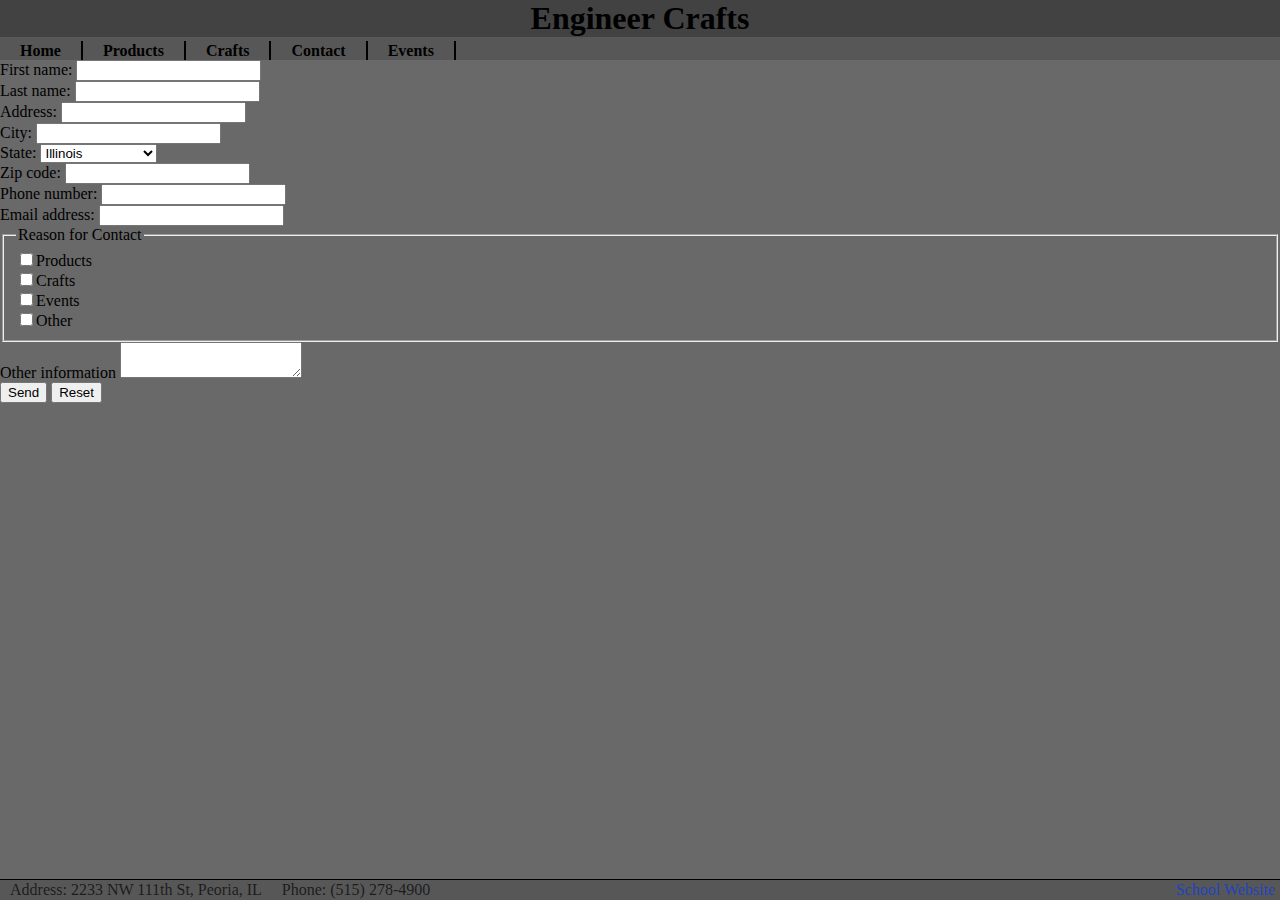
<file: contact.htm>
<!DOCTYPE html>
<!-- 
*****************************************************************************
Title: Contact Page
Use: To serve as the contact page for the Engineer Crafts (fake) store front.
Author: Zach Stear
School/Term: Southern Illinois University, Spring 2023
Developed: Apr 25, 2023 
Tested: May 05, 2023; Passed on Chrome browser.
******************************************************************************
-->
<html lang="en-US">

<head>
    <title>Engineer Crafts - Contact</title>
    <meta charset="utf-8">
    <meta name="description" content="Engineer Crafts a website for a currently fake shop front.">
    <meta name="keywords" content="Engineer, Crafts, Electronics, Projects">
    <link rel="stylesheet" type="text/css" href="./styles/main.css" />
</head>

<body>
    <div id="header">
        <h1>Engineer Crafts</h1>
    </div>

    <div id="navigation">
        <ul>
            <li><a href="index.htm" class="current">Home</a></li>
            <li><a href="products.htm">Products</a></li>
            <li><a href="crafts.htm">Crafts</a></li>
            <li><a href="contact.htm">Contact</a></li>
            <li><a href="events.htm">Events</a></li>
        </ul>
    </div>

    <div id="form">
        <form action="response.htm" method="post">
            <label for="first_name">First name:</label>
            <input type="text" name="first_name" id="first_name" minlength="15" maxlength="25" required /><br />

            <label for="last_name">Last name:</label>
            <input type="text" name="last_name" id="last_name" minlength="15" maxlength="25" required /><br />

            <label for="address">Address:</label>
            <input type="text" name="address" id="address" minlength="15" maxlength="50" required /><br />

            <label for="city">City:</label>
            <input type="text" name="city" id="city" minlength="4" maxlength="25" required /><br />

            <label for="state">State:</label>
            <select name="state" id="state" required>
                <option value="AL">Alabama</option>
                <option value="AK">Alaska</option>
                <option value="AZ">Arizona</option>
                <option value="AR">Arkansas</option>
                <option value="CA">California</option>
                <option value="CO">Colorado</option>
                <option value="CT">Connecticut</option>
                <option value="DE">Delaware</option>
                <option value="FL">Florida</option>
                <option value="GA">Georgia</option>
                <option value="HI">Hawaii</option>
                <option value="ID">Idaho</option>
                <option value="IL" selected="selected">Illinois</option>
                <option value="IN">Indiana</option>
                <option value="IA">Iowa</option>
                <option value="KS">Kansas</option>
                <option value="KY">Kentucky</option>
                <option value="LA">Louisiana</option>
                <option value="ME">Maine</option>
                <option value="MD">Maryland</option>
                <option value="MA">Massachusetts</option>
                <option value="MI">Michigan</option>
                <option value="MN">Minnesota</option>
                <option value="MS">Mississippi</option>
                <option value="MO">Missouri</option>
                <option value="MT">Montana</option>
                <option value="NE">Nebraska</option>
                <option value="NV">Nevada</option>
                <option value="NH">New Hampshire</option>
                <option value="NJ">New Jersey</option>
                <option value="NM">New Mexico</option>
                <option value="NY">New York</option>
                <option value="NC">North Carolina</option>
                <option value="ND">North Dakota</option>
                <option value="OH">Ohio</option>
                <option value="OK">Oklahoma</option>
                <option value="OR">Oregon</option>
                <option value="PA">Pennsylvania</option>
                <option value="RI">Rhode Island</option>
                <option value="SC">South Carolina</option>
                <option value="SD">South Dakota</option>
                <option value="TN">Tennessee</option>
                <option value="TX">Texas</option>
                <option value="UT">Utah</option>
                <option value="VT">Vermont</option>
                <option value="VA">Virginia</option>
                <option value="WA">Washington</option>
                <option value="WV">West Virginia</option>
                <option value="WI">Wisconsin</option>
                <option value="WY">Wyoming</option>
            </select><br />

            <label for="zip_code">Zip code:</label>
            <input type="text" name="zip_code" id="zip_code" minlength="5" maxlength="10" required pattern="\d{5}-\d{4}|\d{5}" /><br />

            <label for="phone_number">Phone number:</label>
            <input type="tel" name="phone_number" id="phone_number" minlength="10" maxlength="12" required pattern="\d{3}-\d{3}-\d{4}" /><br />

            <label for="email_address">Email address:</label>
            <input type="email" name="email_address" id="email_address" minlength="10" maxlength="25" required /><br />

            <fieldset>
                <legend>Reason for Contact</legend>
                <input type="checkbox" name="Products" id="Products" value="Products" />Products<br />
                <input type="checkbox" name="Crafts" id="Crafts" value="Crafts" />Crafts<br />
                <input type="checkbox" name="Events" id="Events" value="Events" />Events<br />
                <input type="checkbox" name="Other" id="Other" value="Other" />Other<br />
            </fieldset>

            <label for="message">Other information</label>
            <textarea name="message" id="message" minlength="20" maxlength="200"></textarea><br />

            <input type="submit" name="send" id="send" value="Send" />
            <input type="reset" name="reset" id="reset" value="Reset" />
        </form>
    </div>

    <div id="footer">
        <a href="https://siu.edu/">School Website</a>
        <p>Address: 2233 NW 111th St, Peoria, IL</p>
        <p>Phone: (515) 278-4900</p>
    </div>
</body>

</html>
</file>
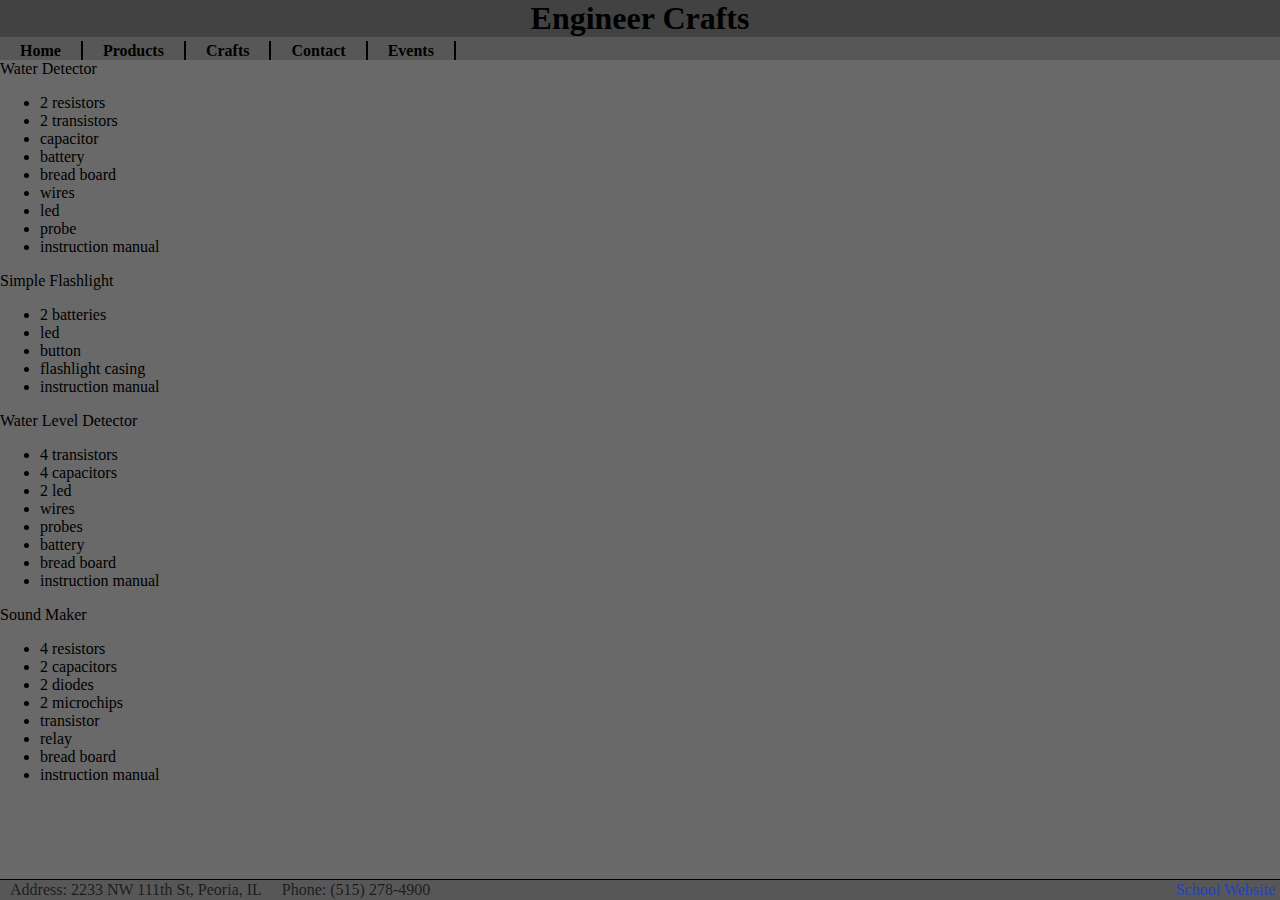
<file: crafts.htm>
<!DOCTYPE html>
<!-- 
*****************************************************************************
Title: Crafts Page
Use: To list different crafts you can make and find at Engineer Crafts.
Author: Zach Stear
School/Term: Southern Illinois University, Spring 2023
Developed: Apr 25, 2023 
Tested: May 05, 2023; Passed on Chrome browser.
******************************************************************************
-->
<html lang="en-US">

<head>
    <title>Engineer Crafts - Crafts</title>
    <meta charset="utf-8">
    <meta name="description" content="Engineer Crafts a website for a currently fake shop front.">
    <meta name="keywords" content="Engineer, Crafts, Electronics, Projects">
    <link rel="stylesheet" type="text/css" href="./styles/main.css" />
</head>

<body>
    <div id="header">
        <h1>Engineer Crafts</h1>
    </div>

    <div id="navigation">
        <ul>
            <li><a href="index.htm" class="current">Home</a></li>
            <li><a href="products.htm">Products</a></li>
            <li><a href="crafts.htm">Crafts</a></li>
            <li><a href="contact.htm">Contact</a></li>
            <li><a href="events.htm">Events</a></li>
        </ul>
    </div>

    <div id="craft1">
        <label>Water Detector</label>
        <ul>
            <li>2 resistors</li>
            <li>2 transistors</li>
            <li>capacitor</li>
            <li>battery</li>
            <li>bread board</li>
            <li>wires</li>
            <li>led</li>
            <li>probe</li>
            <li>instruction manual</li>
        </ul>
    </div>
    <div id="craft2">
        <label>Simple Flashlight</label>
        <ul>
            <li>2 batteries</li>
            <li>led</li>
            <li>button</li>
            <li>flashlight casing</li>
            <li>instruction manual</li>
        </ul>
    </div>
    <div id="craft3">
        <label>Water Level Detector</label>
        <ul>
            <li>4 transistors</li>
            <li>4 capacitors</li>
            <li>2 led</li>
            <li>wires</li>
            <li>probes</li>
            <li>battery</li>
            <li>bread board</li>
            <li>instruction manual</li>
        </ul>
    </div>
    <div id="craft4">
        <label>Sound Maker</label>
        <ul>
            <li>4 resistors</li>
            <li>2 capacitors</li>
            <li>2 diodes</li>
            <li>2 microchips</li>
            <li>transistor</li>
            <li>relay</li>
            <li>bread board</li>
            <li>instruction manual</li>
        </ul>
    </div>

    <div id="footer">
        <a href="https://siu.edu/">School Website</a>
        <p>Address: 2233 NW 111th St, Peoria, IL</p>
        <p>Phone: (515) 278-4900</p>
    </div>
</body>

</html>
</file>
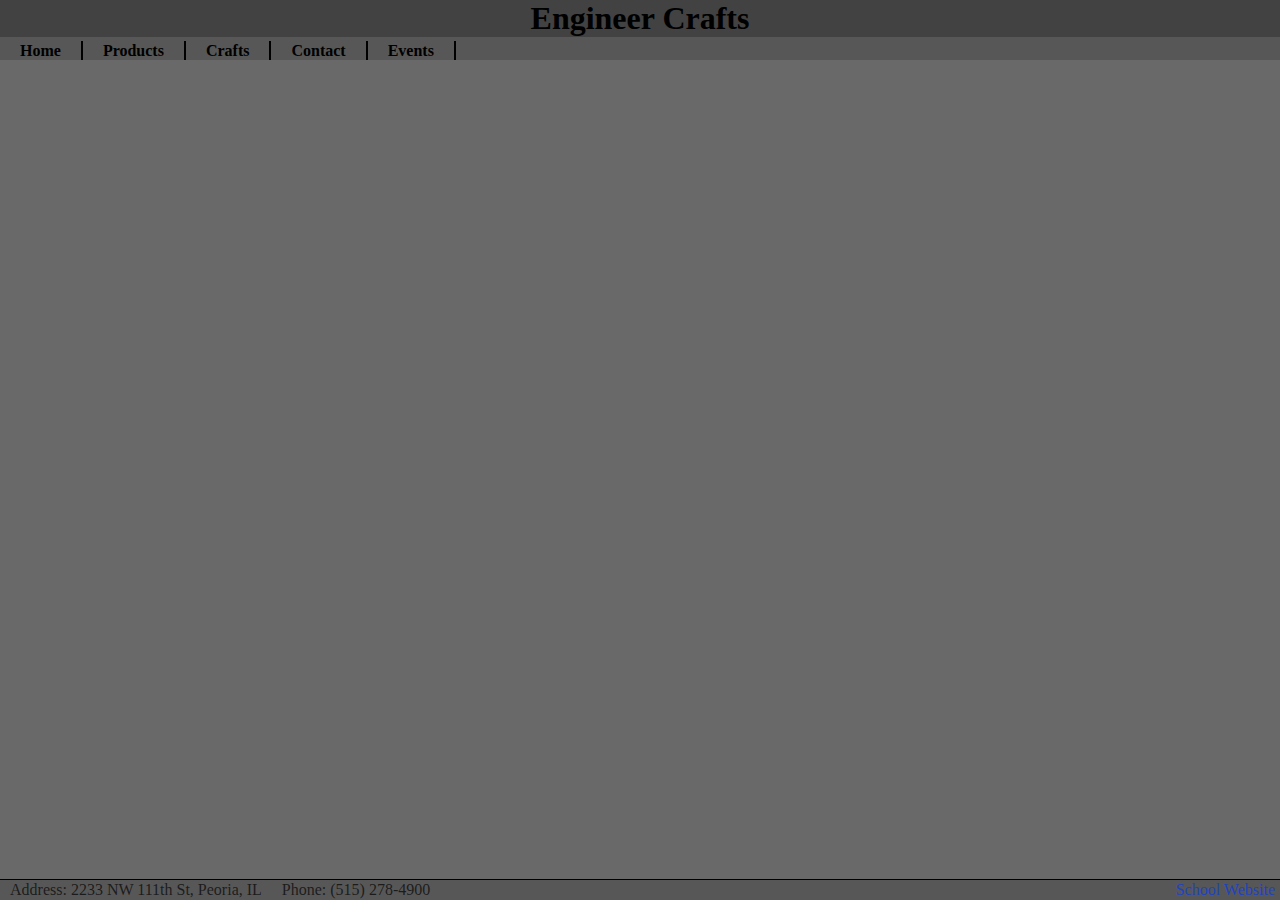
<file: events.htm>
<!DOCTYPE html>
<!-- 
*****************************************************************************
Title: Events Page
Use: To list upcoming events that Engineer Crafts and others are hosting.
Author: Zach Stear
School/Term: Southern Illinois University, Spring 2023
Developed: Apr 25, 2023 
Tested: May 05, 2023; Passed on Chrome browser.
******************************************************************************
-->
<html lang="en-US">

<head>
        <title>Engineer Crafts - Events</title>
        <meta charset="utf-8">
        <meta name="description" content="Engineer Crafts a website for a currently fake shop front.">
        <meta name="keywords" content="Engineer, Crafts, Electronics, Projects">
        <link rel="stylesheet" type="text/css" href="./styles/main.css" />
</head>

<body>
    <div id="header">
        <h1>Engineer Crafts</h1>
    </div>

    <div id="navigation">
        <ul>
            <li><a href="index.htm" class="current">Home</a></li>
            <li><a href="products.htm">Products</a></li>
            <li><a href="crafts.htm">Crafts</a></li>
            <li><a href="contact.htm">Contact</a></li>
            <li><a href="events.htm">Events</a></li>
        </ul>
    </div>

    <div id="us">

    </div>
    <div id="others">
        
    </div>
    
    <div id="footer">
        <a href="https://siu.edu/">School Website</a>
        <p>Address: 2233 NW 111th St, Peoria, IL</p>
        <p>Phone: (515) 278-4900</p>
    </div>
</body>

</html>
</file>
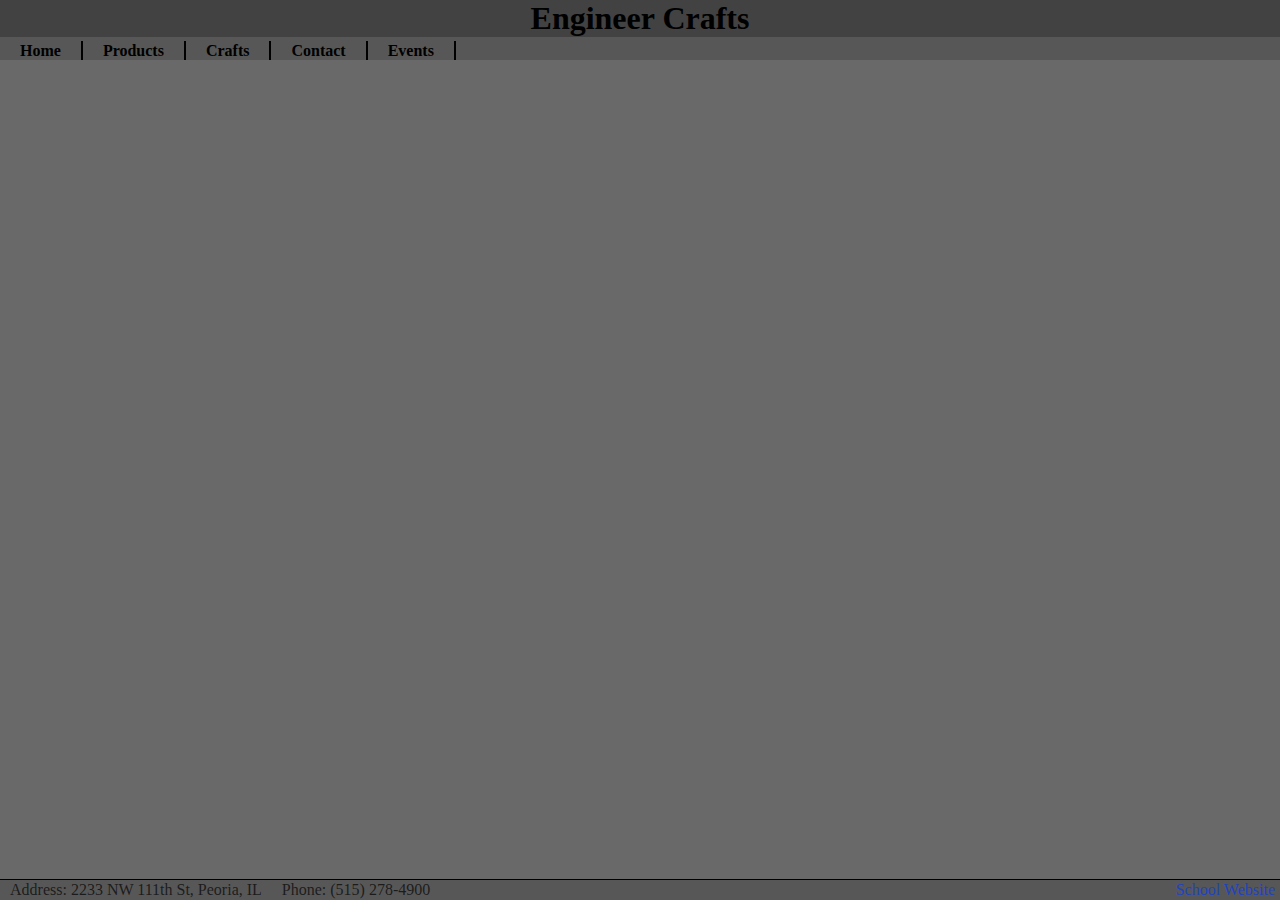
<file: HostedbyOthers.htm>
<!DOCTYPE html>
<!-- 
*****************************************************************************
Title: HostedbyOthers Page
Use: To give information on events hosted by other groups.
Author: Zach Stear
School/Term: Southern Illinois University, Spring 2023
Developed: Apr 25, 2023 
Tested: May 05, 2023; Passed on Chrome browser.
******************************************************************************
-->
<html lang="en-US">

<head>
    <title>Engineer Crafts - Hosted by Others</title>
    <meta charset="utf-8">
    <meta name="description" content="Engineer Crafts a website for a currently fake shop front.">
    <meta name="keywords" content="Engineer, Crafts, Electronics, Projects">
    <link rel="stylesheet" type="text/css" href="./styles/main.css" />
</head>

<body>
    <div id="header">
        <h1>Engineer Crafts</h1>
    </div>

    <div id="navigation">
        <ul>
            <li><a href="index.htm" class="current">Home</a></li>
            <li><a href="products.htm">Products</a></li>
            <li><a href="crafts.htm">Crafts</a></li>
            <li><a href="contact.htm">Contact</a></li>
            <li><a href="events.htm">Events</a></li>
        </ul>
    </div>

    <div id="footer">
        <a href="https://siu.edu/">School Website</a>
        <p>Address: 2233 NW 111th St, Peoria, IL</p>
        <p>Phone: (515) 278-4900</p>
    </div>
</body>

</html>
</file>
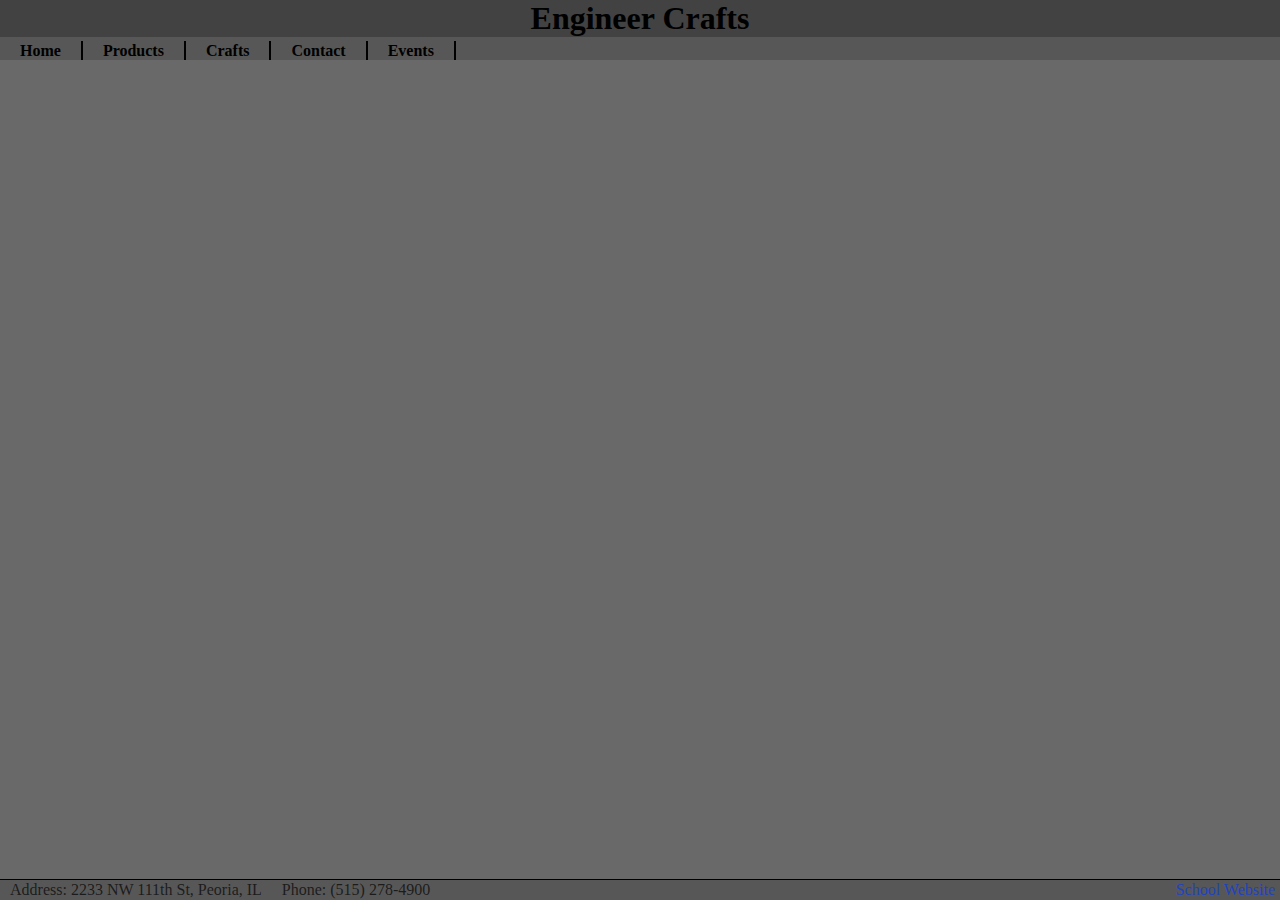
<file: HostedbyUs.htm>
<!DOCTYPE html>
<!-- 
*****************************************************************************
Title: HostedbyUs Page
Use: To give information on events hosted by Engineer Crafts.
Author: Zach Stear
School/Term: Southern Illinois University, Spring 2023
Developed: Apr 25, 2023 
Tested: May 05, 2023; Passed on Chrome browser.
******************************************************************************
-->
<html lang="en-US">

<head>
    <title>Engineer Crafts - Hosted by Us</title>
    <meta charset="utf-8">
    <meta name="description" content="Engineer Crafts a website for a currently fake shop front.">
    <meta name="keywords" content="Engineer, Crafts, Electronics, Projects">
    <link rel="stylesheet" type="text/css" href="./styles/main.css" />
</head>

<body>
    <div id="header">
        <h1>Engineer Crafts</h1>
    </div>

    <div id="navigation">
        <ul>
            <li><a href="index.htm" class="current">Home</a></li>
            <li><a href="products.htm">Products</a></li>
            <li><a href="crafts.htm">Crafts</a></li>
            <li><a href="contact.htm">Contact</a></li>
            <li><a href="events.htm">Events</a></li>
        </ul>
    </div>

    <div id="footer">
        <a href="https://siu.edu/">School Website</a>
        <p>Address: 2233 NW 111th St, Peoria, IL</p>
        <p>Phone: (515) 278-4900</p>
    </div>
</body>

</html>
</file>
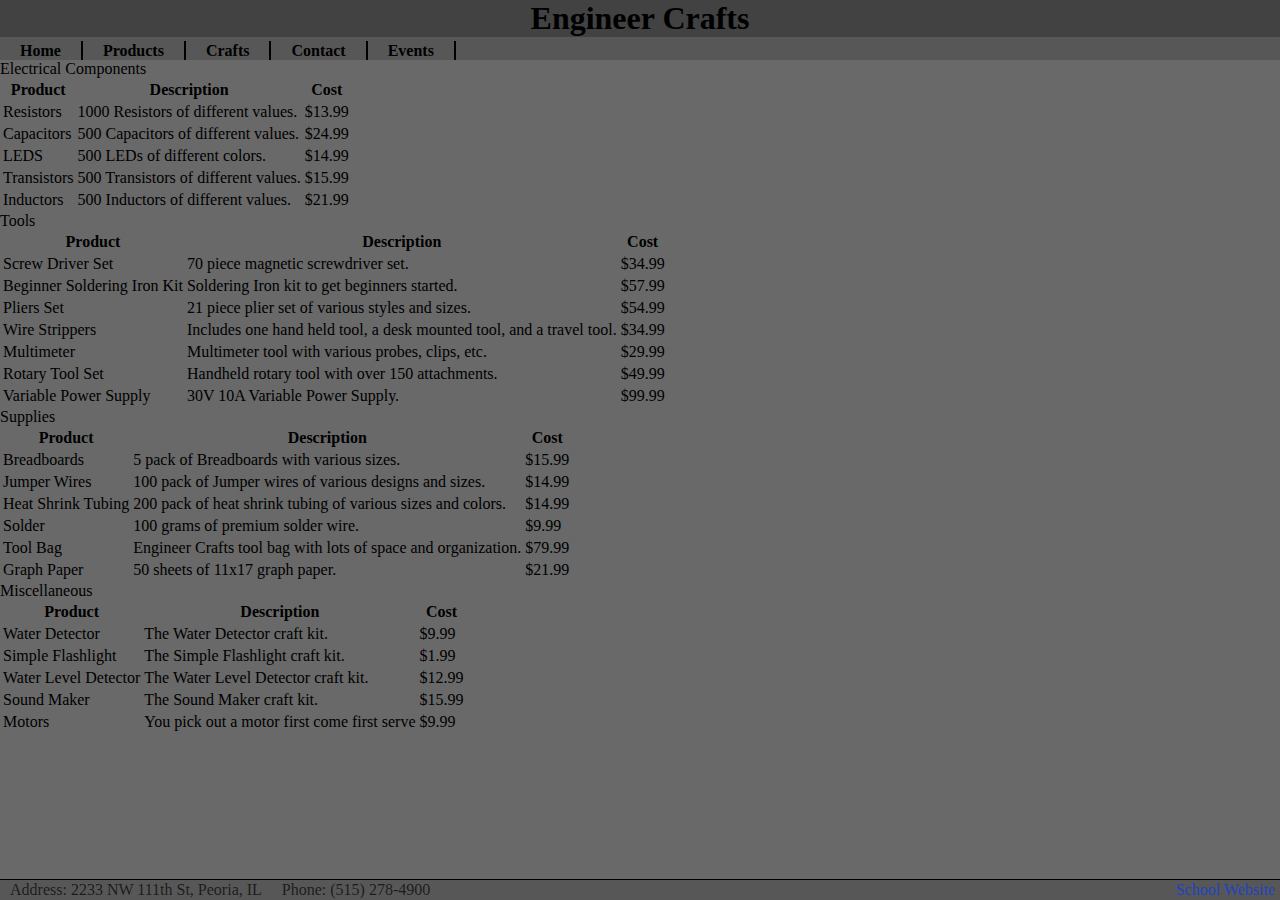
<file: products.htm>
<!DOCTYPE html>
<!-- 
*****************************************************************************
Title: Products Page
Use: To list products for the (fake) Engineer Crafts store.
Author: Zach Stear
School/Term: Southern Illinois University, Spring 2023
Developed: Apr 25, 2023 
Tested: May 05, 2023; Passed on Chrome browser.
******************************************************************************
-->
<html lang="en-US">

<head>
    <title>Engineer Crafts - Products</title>
    <meta charset="utf-8">
    <meta name="description" content="Engineer Crafts a website for a currently fake shop front.">
    <meta name="keywords" content="Engineer, Crafts, Electronics, Projects">
    <link rel="stylesheet" type="text/css" href="./styles/main.css" />
</head>

<body>
    <div id="header">
        <h1>Engineer Crafts</h1>
    </div>

    <div id="navigation">
        <ul>
            <li><a href="index.htm" class="current">Home</a></li>
            <li><a href="products.htm">Products</a></li>
            <li><a href="crafts.htm">Crafts</a></li>
            <li><a href="contact.htm">Contact</a></li>
            <li><a href="events.htm">Events</a></li>
        </ul>
    </div>

    <div id="main">
        <div id="content1">
            <label>Electrical Components</label>
            <table>
                <thead>
                    <tr>
                        <th>Product</th>
                        <th>Description</th>
                        <th>Cost</th>
                    </tr>
                </thead>
                <tbody>
                    <tr>
                        <td>Resistors</td>
                        <td>1000 Resistors of different values.</td>
                        <td>$13.99</td>
                    </tr>
                    <tr>
                        <td>Capacitors</td>
                        <td>500 Capacitors of different values.</td>
                        <td>$24.99</td>
                    </tr>
                    <tr>
                        <td>LEDS</td>
                        <td>500 LEDs of different colors.</td>
                        <td>$14.99</td>
                    </tr>
                    <tr>
                        <td>Transistors</td>
                        <td>500 Transistors of different values.</td>
                        <td>$15.99</td>
                    </tr>
                    <tr>
                        <td>Inductors</td>
                        <td>500 Inductors of different values.</td>
                        <td>$21.99</td>
                    </tr>
                </tbody>
            </table>
        </div>
        <div id="content2">
            <label>Tools</label>
            <table>
                <thead>
                    <tr>
                        <th>Product</th>
                        <th>Description</th>
                        <th>Cost</th>
                    </tr>
                </thead>
                <tbody>
                    <tr>
                        <td>Screw Driver Set</td>
                        <td>70 piece magnetic screwdriver set.</td>
                        <td>$34.99</td>
                    </tr>
                    <tr>
                        <td>Beginner Soldering Iron Kit</td>
                        <td>Soldering Iron kit to get beginners started.</td>
                        <td>$57.99</td>
                    </tr>
                    <tr>
                        <td>Pliers Set</td>
                        <td>21 piece plier set of various styles and sizes.</td>
                        <td>$54.99</td>
                    </tr>
                    <tr>
                        <td>Wire Strippers</td>
                        <td>Includes one hand held tool, a desk mounted tool, and a travel tool.</td>
                        <td>$34.99</td>
                    </tr>
                    <tr>
                        <td>Multimeter</td>
                        <td>Multimeter tool with various probes, clips, etc.</td>
                        <td>$29.99</td>
                    </tr>
                    <tr>
                        <td>Rotary Tool Set</td>
                        <td>Handheld rotary tool with over 150 attachments.</td>
                        <td>$49.99</td>
                    </tr>
                    <tr>
                        <td>Variable Power Supply</td>
                        <td>30V 10A Variable Power Supply.</td>
                        <td>$99.99</td>
                    </tr>
                </tbody>
            </table>
        </div>
        <div id="content3">
            <label>Supplies</label>
            <table>
                <thead>
                    <tr>
                        <th>Product</th>
                        <th>Description</th>
                        <th>Cost</th>
                    </tr>
                </thead>
                <tbody>
                    <tr>
                        <td>Breadboards</td>
                        <td>5 pack of Breadboards with various sizes.</td>
                        <td>$15.99</td>
                    </tr>
                    <tr>
                        <td>Jumper Wires</td>
                        <td>100 pack of Jumper wires of various designs and sizes.</td>
                        <td>$14.99</td>
                    </tr>
                    <tr>
                        <td>Heat Shrink Tubing</td>
                        <td>200 pack of heat shrink tubing of various sizes and colors.</td>
                        <td>$14.99</td>
                    </tr>
                    <tr>
                        <td>Solder</td>
                        <td>100 grams of premium solder wire.</td>
                        <td>$9.99</td>
                    </tr>
                    <tr>
                        <td>Tool Bag</td>
                        <td>Engineer Crafts tool bag with lots of space and organization.</td>
                        <td>$79.99</td>
                    </tr>
                    <tr>
                        <td>Graph Paper</td>
                        <td>50 sheets of 11x17 graph paper.</td>
                        <td>$21.99</td>
                    </tr>
                </tbody>
            </table>
        </div>
        <div id="content4">
            <label>Miscellaneous</label>
            <table>
                <thead>
                    <tr>
                        <th>Product</th>
                        <th>Description</th>
                        <th>Cost</th>
                    </tr>
                </thead>
                <tbody>
                    <tr>
                        <td>Water Detector</td>
                        <td>The Water Detector craft kit.</td>
                        <td>$9.99</td>
                    </tr>
                    <tr>
                        <td>Simple Flashlight</td>
                        <td>The Simple Flashlight craft kit.</td>
                        <td>$1.99</td>
                    </tr>
                    <tr>
                        <td>Water Level Detector</td>
                        <td>The Water Level Detector craft kit.</td>
                        <td>$12.99</td>
                    </tr>
                    <tr>
                        <td>Sound Maker</td>
                        <td>The Sound Maker craft kit.</td>
                        <td>$15.99</td>
                    </tr>
                    <tr>
                        <td>Motors</td>
                        <td>You pick out a motor first come first serve</td>
                        <td>$9.99</td>
                    </tr>
                </tbody>
            </table>
        </div>
    </div>

    <div id="footer">
        <a href="https://siu.edu/">School Website</a>
        <p>Address: 2233 NW 111th St, Peoria, IL</p>
        <p>Phone: (515) 278-4900</p>
    </div>
</body>

</html>
</file>
<file: styles/main.css>
/* This is the main css file Written by Zach Stear */

/* Used in all pages */
body {
    margin: 0;
    background-color: #696969;
}

#header {
    background-color: #424242;
}

#header h1 { 
    margin: 0;
    text-align: center;
}

#navigation {
    overflow: hidden;
    margin: 0;
    padding: 0;
    background-color: #575757;
}

#navigation li {
    list-style-type: none;
    float: left;
}

#navigation a{
    font-weight: bold;
    border-right: 2px solid black;
    padding: 1px 20px;
    text-decoration: none;
    color: black;
}

#navigation ul {
    padding: 0;
    margin: 0;
    padding-top: 5px;
}

#footer {
    position: fixed;
    bottom: 0;
    background-color: #575757;
    border-top: 1px solid black;
    min-width: 100%;
}

#footer a,p {
    padding: 2px;
    margin: 0;
    text-decoration: none;
    color: rgba(0, 0, 0, 0.685);
}

#footer a {
    float: right;
    padding: 1px 5px;
    color: rgba(0, 57, 243, 0.685);
}

#footer p {
    float: left;
    padding: 1px 10px;
}

#main {
    display: grid;
}

/* Home page */

.content {
    height: 30vh;
}

#left {
    background-color: #7a7a7a;
    grid-column: 1;
    grid-row: 1;
}

#right {
    background-color: #7a7a7a;
    grid-column: 2;
    grid-row: 1;
}

#images {
    display: flex;
    flex-wrap: wrap;
    flex-direction: column;
    align-items: center;
    align-content: center;
    height: 62vh;
}

#images img {
    padding: 9px;
    height: 25vh;
}

#images #main {
    height: 52vh;
}

#images #contact {
    align-self: flex-end;
}

#images #events {
    align-self: flex-end;
}

.btnContainer {
    position: relative;
}

.btnContainer button {
    position: absolute;
    top: 75%;
    left: 50%;
    transform: translate(-50%, -50%);
    -ms-transform: translate(-50%, -50%);
    font-size: 16px;
}

@media screen and (max-width: 750px) {
	#images #main {
        display: none;
    }
}




/* Products page */
</file>
